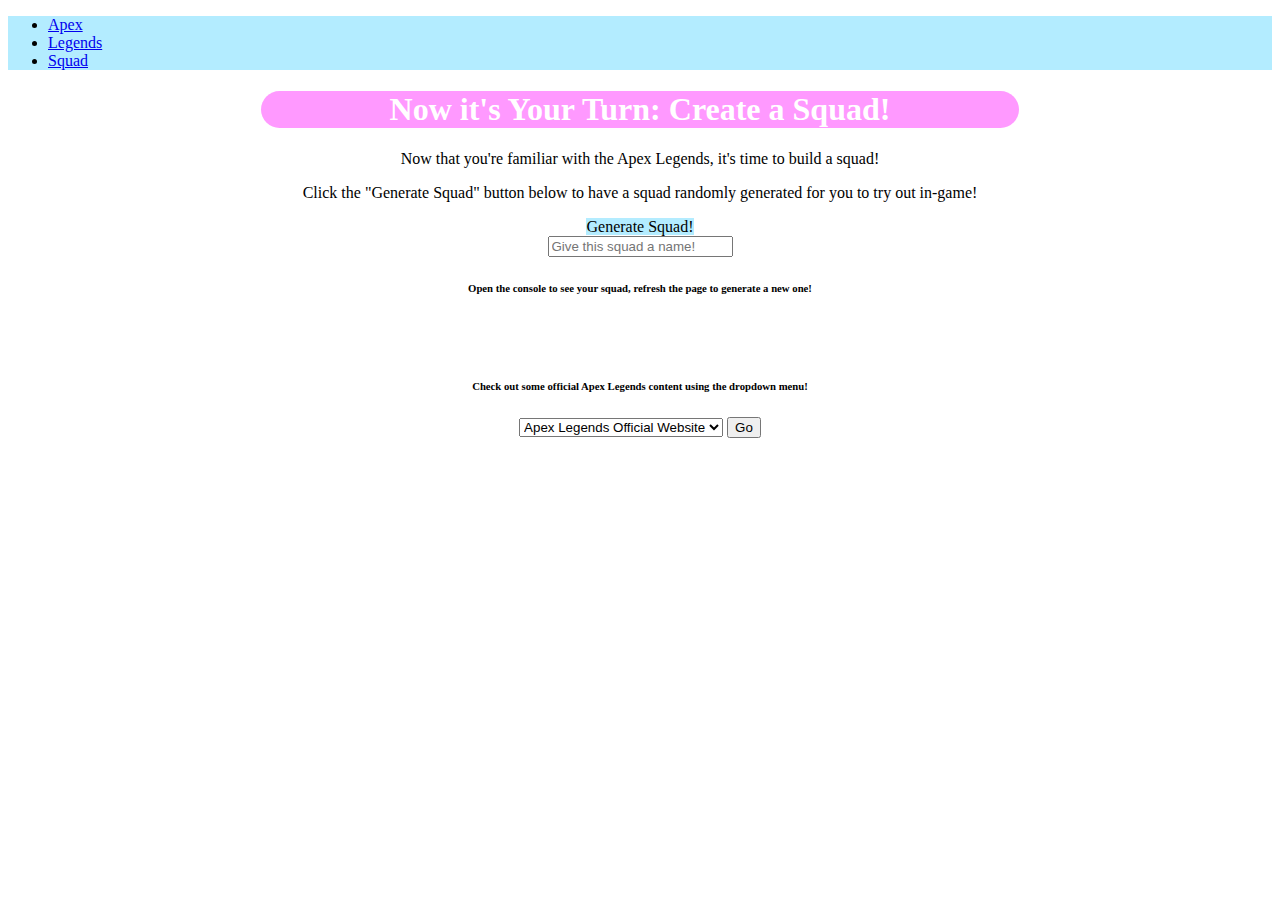
<file: squad.html>
<!DOCTYPE html>
<html lang="en">
<head>
    <meta charset="UTF-8">
    <meta name="viewport" content="width=device-width, initial-scale=1.0">
    <title>Squad</title>
    <link href="https://cdn.jsdelivr.net/npm/bootstrap@5.0.0-beta2/dist/css/bootstrap.min.css" rel="stylesheet" integrity="sha384-BmbxuPwQa2lc/FVzBcNJ7UAyJxM6wuqIj61tLrc4wSX0szH/Ev+nYRRuWlolflfl" crossorigin="anonymous">
    <script src="https://cdn.jsdelivr.net/npm/bootstrap@5.0.0-beta2/dist/js/bootstrap.bundle.min.js" integrity="sha384-b5kHyXgcpbZJO/tY9Ul7kGkf1S0CWuKcCD38l8YkeH8z8QjE0GmW1gYU5S9FOnJ0" crossorigin="anonymous"></script>
    <link rel="stylesheet" href="styles.css">
    <script src="script.js"></script>
    <script type="text/javascript">
      function goToNewPage()
      {
          var url = document.getElementById('list').value;
          if(url != 'none') {
              window.location = url;
          }
      }
  </script>
</head>
<body>
    <nav class="navbar navbar-expand-lg navbar-light bg-light">
        <div class="container-fluid" id="navbar">
          <div class="collapse navbar-collapse" id="navbarSupportedContent">
            <ul class="navbar-nav me-auto mb-2 mb-lg-0">
              <li class="nav-item">
                <a class="nav-link active" aria-current="page" href="index.html">Apex</a>
              </li>
              <li class="nav-item">
                <a class="nav-link" href="legends.html">Legends</a>
              </li>
              <li class="nav-item">
                <a class="nav-link" href="squad.html">Squad</a>
              </li>
            </ul>
          </div>
        </div>
      </nav>

    <header>
        <h1 id="squadh1">Now it's Your Turn: Create a Squad!</h1>
        <p class="squadp">Now that you're familiar with the Apex Legends, it's time to build a squad!</p>
        <p class="squadp">Click the "Generate Squad" button below to have a squad randomly generated for you to try out in-game!</p>
    </header>

    <div class="button">
      <btn id="generate" onClick="getRandomLegend()">Generate Squad!</btn>
      <br>
      <input type="text" placeholder="Give this squad a name!">
    </div>
    <h6 id="message">Open the console to see your squad, refresh the page to generate a new one!</h6>
    <br>
    <br>
    <div class="dropdown">
      <h6>Check out some official Apex Legends content using the dropdown menu!</h6>
      <select name="list" id="list">
        <option value="https://www.ea.com/games/apex-legends">Apex Legends Official Website</option>
        <option value="https://www.reddit.com/r/apexlegends/">Community-Run Subreddit</option>
        <option value="https://youtu.be/oQtHENM_GZU">Cinematic Launch Trailer</option>
      </select>
      <input type=button value="Go" onclick="goToNewPage()" />
    </div>
</body>
</html>
</file>
<file: styles.css>
#kcText, #weText, #opText {
    background-color: #b3ecff;
    color: black;
    border-radius: 25px;
}
#navbar {
    background-color: #b3ecff;
}
td {
    padding-top: 25px;
    padding-bottom: 25px;
    vertical-align: top;
    background-color: #b3ecff;
    margin: 2px;
    border-color: black;
    border-width: 5px;
}
#squadh1 {
    background-color: #ff99ff;
    text-align: center;
    margin-left: 20%;
    margin-right: 20%;
    border-radius: 25px;
    color: white;
}
.squadp, .button, #message, .dropdown {
    text-align: center;
}
#generate {
    background-color: #b3ecff;
}
</file>
